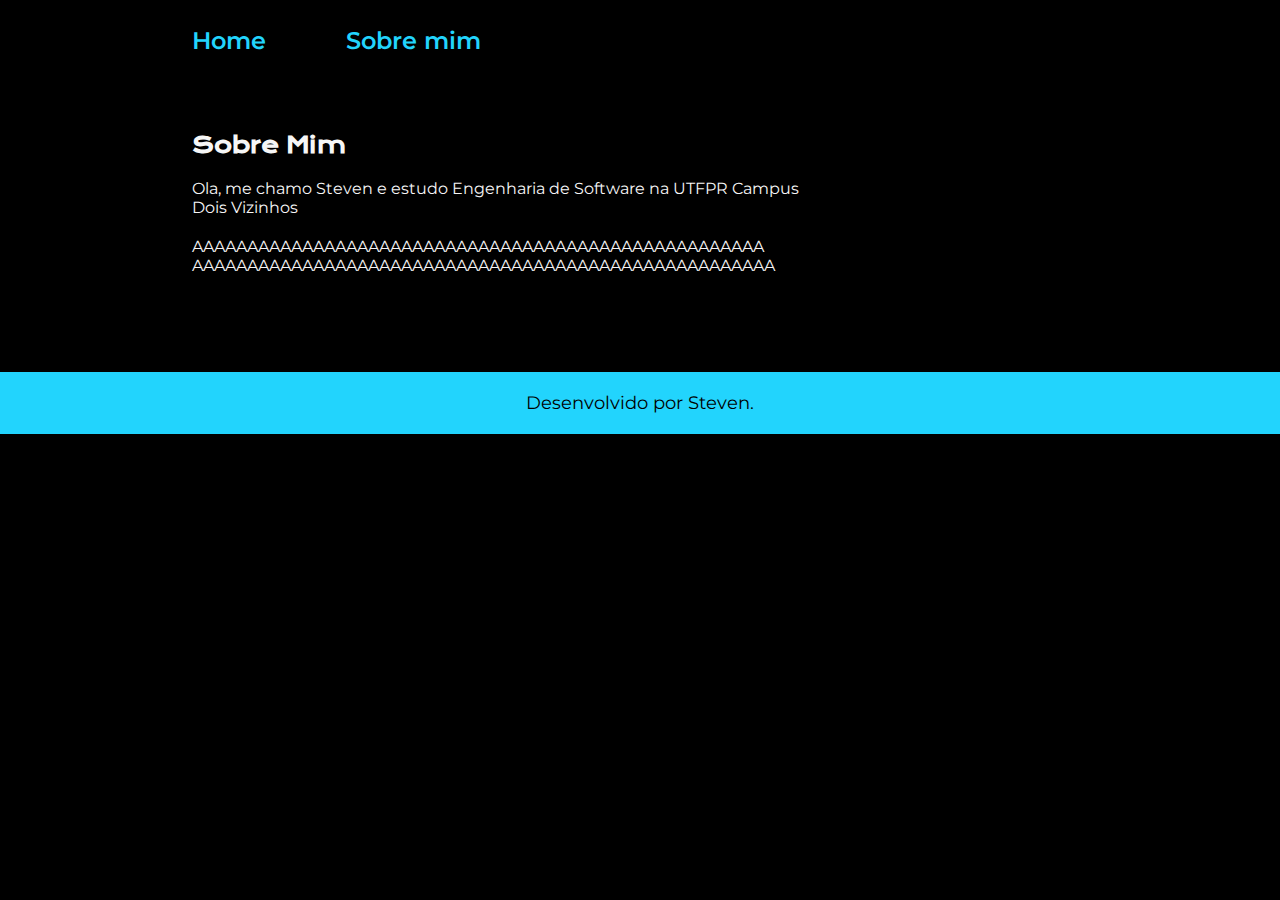
<file: about.html>
<!DOCTYPE html>
<html lang="en">
<head>
    <meta charset="UTF-8">
    <meta http-equiv="X-UA-Compatible" content="IE=edge">
    <meta name="viewport" content="width=, initial-scale=1.0">
    <link rel="stylesheet" href="./styles/style.css">
    <title>Document</title>
</head>
<body>
    <header class="header">
        <nav class="header__menu">
            <a class="header__menu__link" href="./index.html">Home</a>
            <a class="header__menu__link" href="./about.html">Sobre mim</a>
        </nav>
    </header>
    <main class="apresentacao">
        <section class="apresentacao__conteudo">
            <h1 class="apresentacao__conteudo__titulo">Sobre Mim</h1>
            <p class="apresentacao__conteudo__texto">Ola, me chamo Steven e estudo Engenharia de Software na UTFPR Campus Dois Vizinhos</p>
            <p class="apresentacao__conteudo__texto">AAAAAAAAAAAAAAAAAAAAAAAAAAAAAAAAAAAAAAAAAAAAAAAAAAAA
                AAAAAAAAAAAAAAAAAAAAAAAAAAAAAAAAAAAAAAAAAAAAAAAAAAAAA
            </p>
            <img>
        </section>
    </main>
    <footer>
        <p class="footer">Desenvolvido por Steven.</p>
    </footer>
</body>
</html>
</file>
<file: styles/style.css>
@import url('https://fonts.googleapis.com/css2?family=Krona+One&family=Montserrat:wght@400;600&display=swap');

*{
    margin: 0;
    padding: 0;
}

body{
   /* height: 100vh;*/
    box-sizing: border-box;
    background-color: #000000;
    color: #F6F6F6;
}

.header{
    padding: 2% 0 0 15%;
}

.header__menu{
    display: flex;
    gap: 80px;
}

.header__menu__link{
    text-decoration: none;
    color: #22D4FD;
    font-family: 'Montserrat', sans-serif;
    font-size: 24px;
    font-weight: 600;
}

.apresentacao{
    padding: 6% 15%;
    display: flex;
    align-items: center;
    justify-content: space-between;
    gap: 40px;
}

.apresentacao__foto{
    border: 5px solid #22D4FD;
    border-radius: 20px;
}

.apresentacao__conteudo{
    width: 615px;
    display: flex;
    flex-direction: column;
    gap: 20px;
}

.apresentacao__conteudo__titulo{
    color : #F6F6F6;
    font-size: 22px;
    font-family: 'Krona One', sans-serif;
}

.titulo-destaque{
    color: #22D4FD;
}

.apresentacao__conteudo__texto{
    color: #F6F6F6;
    font-size: 16px;
    font-family: 'Montserrat', sans-serif;
}

.apresentacao__links{
    display: flex;
    flex-direction: column;
    align-items: center;
    gap: 20px;
}

.apresentacao__links__titulo{
    color: #F6F6F6;
    font-family: 'Krona One', sans-serif;
    font-weight: 400;
    font-size: 16px;
}

.apresentacao__links__link{
    display: flex;
    justify-content: center;
    gap: 16px;
    border: 2px solid #22D4FD;
    width: 200px;
    border-radius: 16px;
    font-size: 18px;
    font-weight: 600;
    padding: 15px 0;
    text-decoration: none;
    color: #F6F6F6;
    font-family: 'Montserrat', sans-serif;
}

.footer{
    padding: 20px;
    color:#000000;
    text-align: center;
    background-color: #22D4FD;
    font-family: 'Montserrat', sans-serif;
    font-size: 18px;
    font-weight: 400;
}

.apresentacao__links__link:hover{
    background-color: #272727;
}

.titulo-destaque:hover{
    color: #F6F6F6;
}
</file>
